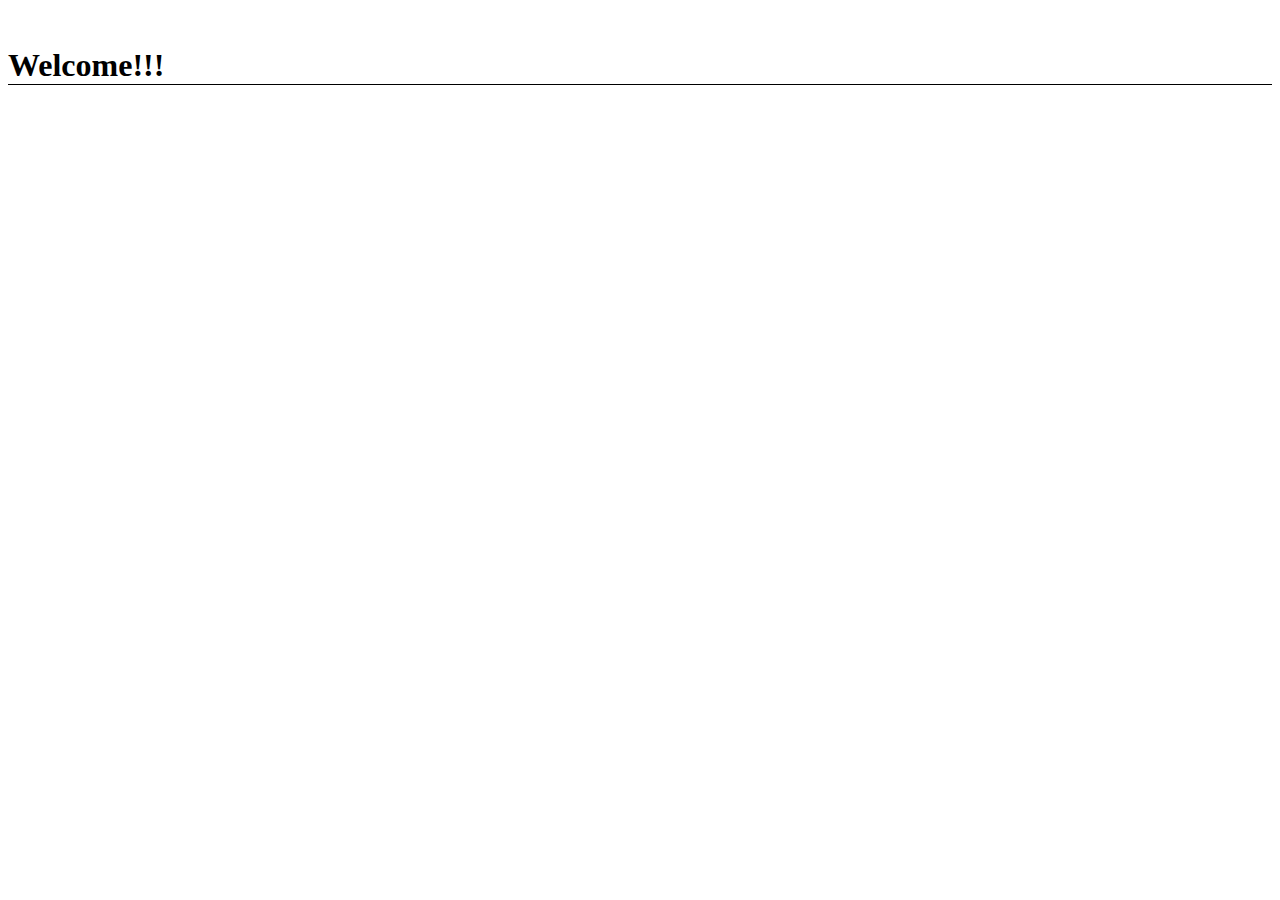
<file: src/main/resources/templates/index.html>
<!DOCTYPE html>
<html lang="en" xmlns:th="http://thymeleaf.org"
      xmlns:sec="http://www.thymeleaf.org/extras/spring-security">

<head th:insert="fragments.html :: headerfiles">
    <title>Accommodation</title>
</head>

<body >
<div th:insert="fragments.html :: nav"></div>
<br/>

<div class="container-fluid row">
    <div th:insert="fragments.html :: nav-left" class="col-2 container-fluid" ></div>
    <div class="col-10">
        <div class="container-fluid">
            <h1 style="border-bottom: 1px solid black">Welcome!!!</h1>
        </div>
    </div>

</div>


<footer th:insert="fragments.html :: footerfiles"></footer>

</body>
</html>
</file>
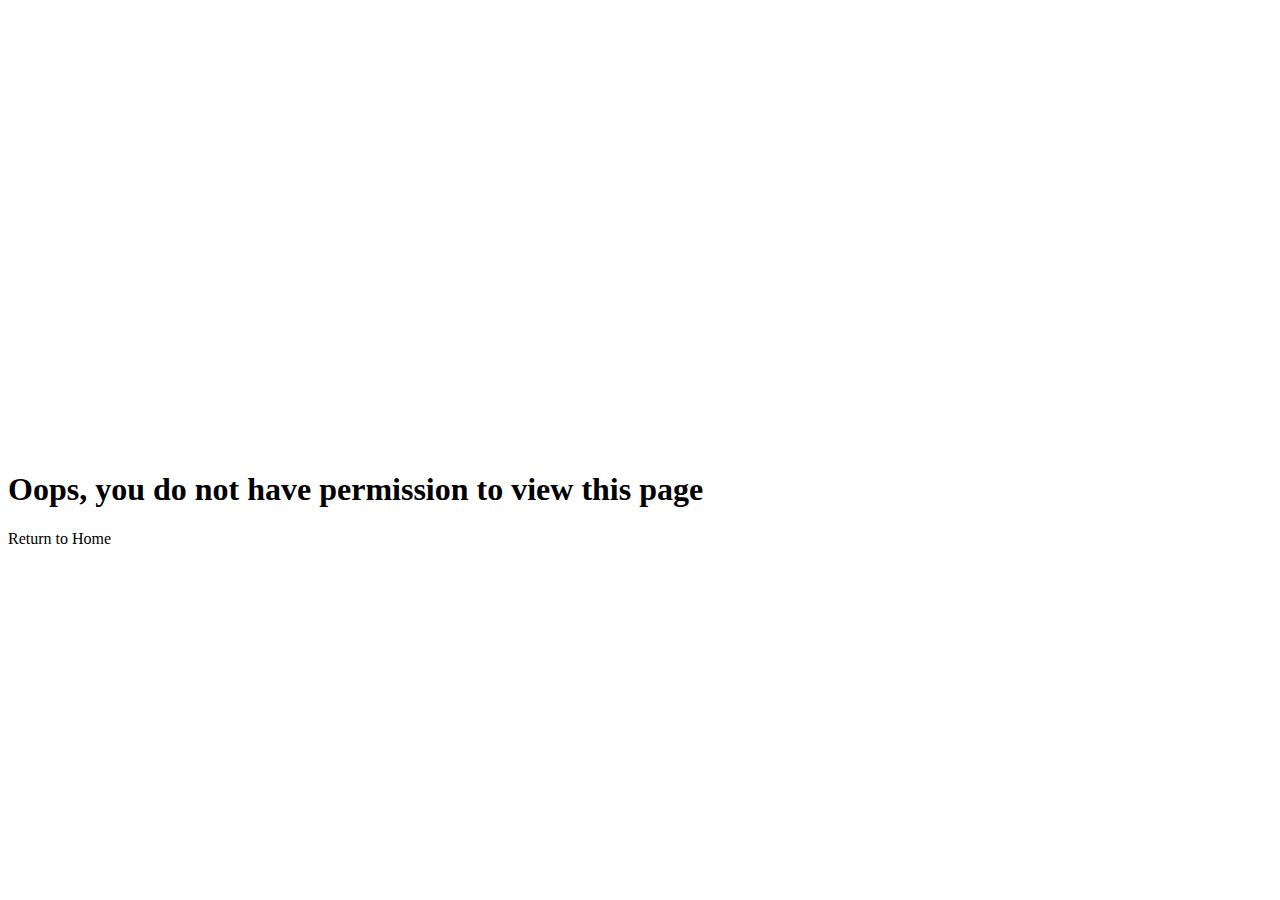
<file: src/main/resources/templates/access_denied.html>
<!DOCTYPE html>
<html lang="en" xmlns:th="http://thymeleaf.org"
      xmlns:sec="http://www.thymeleaf.org/extras/spring-security">

<head th:insert="fragments.html :: headerfiles">
    <title>Accommodation</title>
</head>

<body >
<div th:insert="fragments.html :: nav"></div>
<br/>

<div class="container-fluid row">
    <div class="col-10">
        <div style="position: absolute; top: 50%" class="container-fluid">
            <h1>Oops, you do not have permission to view this page</h1>
            Return to <a  th:href="@{/index}" class="btn btn-outline-success btnEdit">Home</a>
        </div>
    </div>

</div>


<footer th:insert="fragments.html :: footerfiles"></footer>

</body>
</html>
</file>
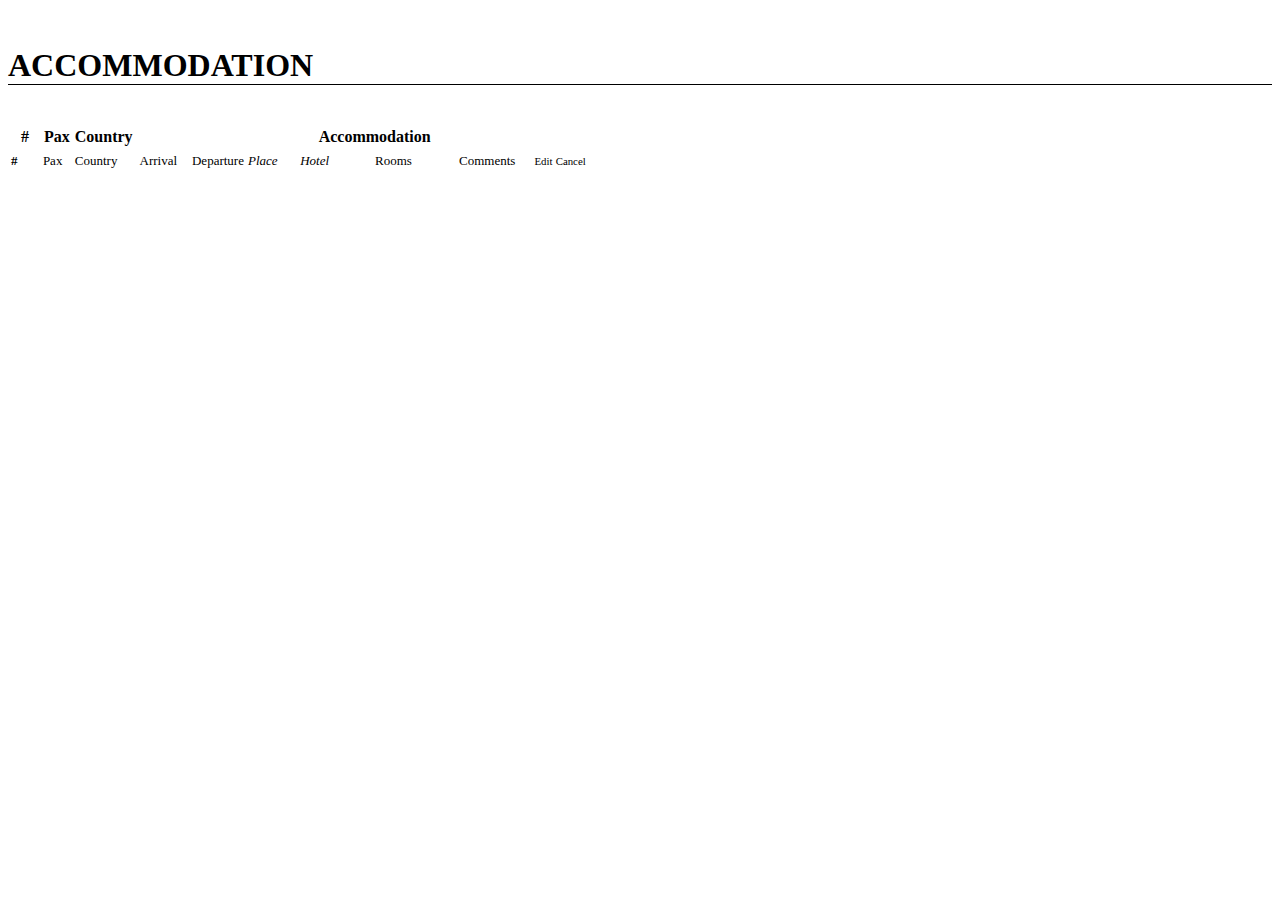
<file: src/main/resources/templates/tour_operator/accommodation/accommodation.html>
<!DOCTYPE html>
<html lang="en" xmlns:th="http://thymeleaf.org"
      xmlns:sec="http://www.thymeleaf.org/extras/spring-security">

<head th:insert="fragments.html :: headerfiles">
    <title>Accommodation</title>
</head>

<body >
<div th:insert="fragments.html :: nav"></div>
<br/>

<div class="container-fluid row">
    <div th:insert="fragments.html :: nav-left" class="col-2 container-fluid" ></div>
    <div class="col-10">
        <div class="container-fluid">
            <h1 style="border-bottom: 1px solid black">ACCOMMODATION</h1>
            <br/>
<!--            <a th:href="@{/to/accommodation/new}" class="btn btn-success">New application</a>-->
<!--            <button type="button" class="btn btn-primary" data-toggle="modal" data-target="#addModal" >New application</button>-->
            <div class="card">
                <div class="card-block">
                    <table class="table table-sm table-striped">
                        <thead>
                        <th style="width: 5%">#</th>
                        <th style="width: 5%">Pax</th>
                        <th style="width: 10%">Country</th>
                        <th>Accommodation</th>
                        </thead>
                        <tbody>
                            <tr th:each="claim: ${accommodations}" style="font-size: small">
                                <td th:text="${claim.key.groupNumber}" style="font-weight: bolder">#</td>
                                <td th:text="${claim.key.pax}">Pax</td>
                                <td th:text="${claim.key.country}">Country</td>
                                <td>
                                    <table class="table table-sm">
                                        <tr th:each="accom: ${claim.value}">
                                            <td th:text="${#dates.format(accom.arrival, 'dd/MMM/yyyy')}" style="width: 11%">Arrival</td>
                                            <td th:text="${#dates.format(accom.departure, 'dd/MMM/yyyy')}" style="width: 11%">Departure</td>
                                            <td th:text="${accom.place}" style="width: 11%; font-style: italic">Place</td>
                                            <td th:text="${accom.hotel}" style="width: 16%; font-style: italic">Hotel</td>
                                            <td th:text="${accom.rooms}" style="width: 18%">Rooms</td>
                                            <td th:text="${accom.comments}" style="width: 16%">Comments</td>
                                            <td style="width: 17%">
                                                <a th:href="@{'/to/accommodation/edit/' + ${accom.id}}" class="btn btn-outline-success btnEdit" style="font-size: smaller">Edit</a>
                                                <a th:href="@{'/to/accommodation/delete/' + ${accom.id}}" class="btn btn-outline-danger" style="font-size: smaller">Cancel</a>
                                            </td>
                                        </tr>
                                    </table>
                                </td>
                            </tr>
                            </span>
                        </tbody>
                    </table>
                </div>
            </div>
        </div>
    </div>

</div>


<footer th:insert="fragments.html :: footerfiles"></footer>

</body>
</html>
</file>
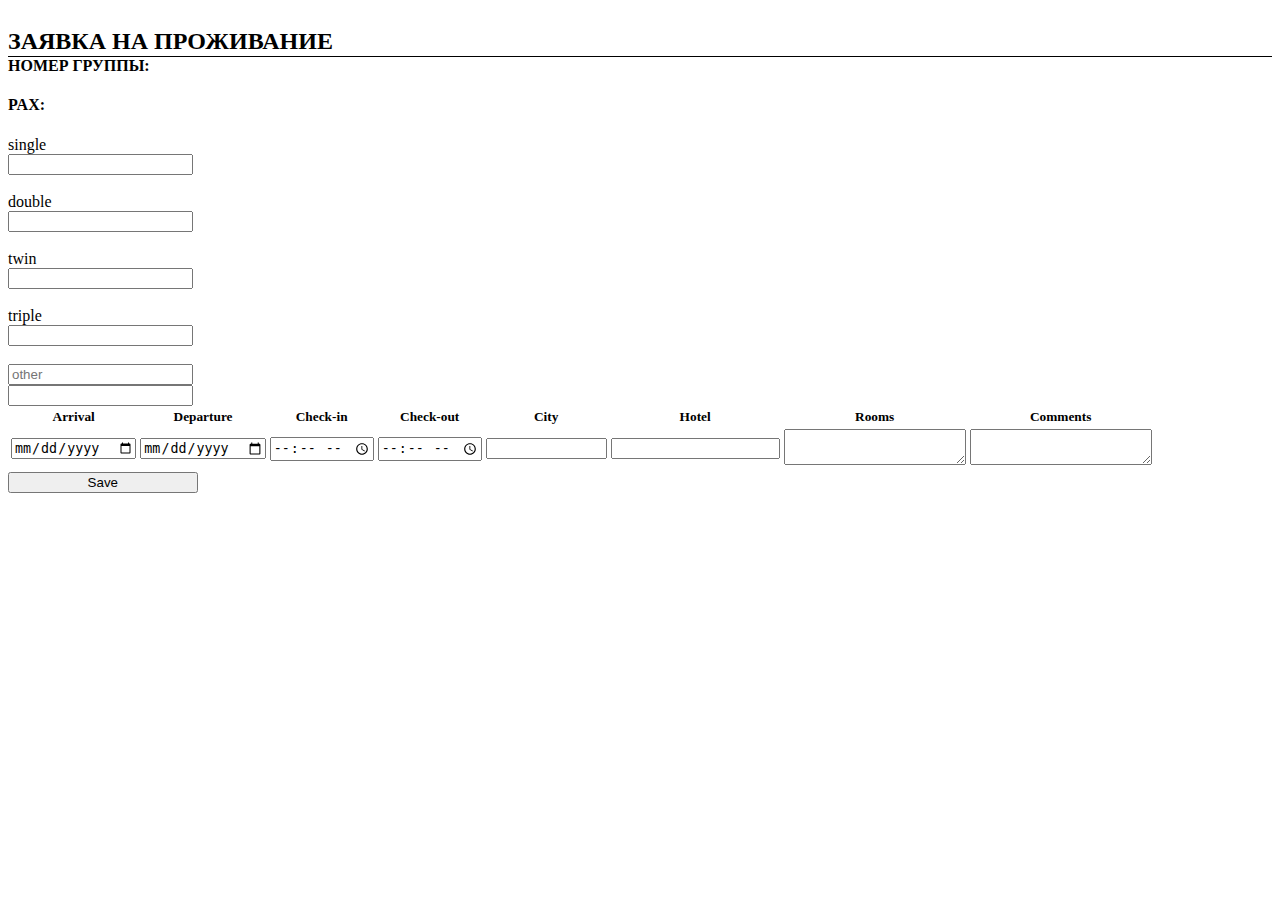
<file: src/main/resources/templates/tour_operator/accommodation/accommodation_claim_edit.html>
<!DOCTYPE html>
<html lang="en" xmlns:th="http://thymeleaf.org">

<head th:insert="fragments.html :: headerfiles">
    <title>Заявка на проживание</title>
</head>

<body>
<div th:insert="fragments.html :: nav"></div>
<br/>

<div class="container-fluid row">
    <div th:insert="fragments.html :: nav-left" class="col-2 container-fluid" ></div>
    <div class="col-10">
        <div style="border-bottom: 1px solid black">
            <label for="currentYear" style="font-size: x-large; font-weight: bold; display: inline-block">ЗАЯВКА НА ПРОЖИВАНИЕ &nbsp;</label>
            <input id="currentYear" th:value="${#dates.year(#dates.createNow())}"style="font-weight: bold; font-size: x-large; border: none; background-color: transparent" />
        </div>
        <div class="d-flex align-items-end flex-sm-column">
            <div class="p-1 row">
                <label for="groupNumber" style= "display: inline-block; font-weight: bold;">НОМЕР ГРУППЫ: &nbsp;</label>
                <h4 id="groupNumber" style="color: royalblue" th:text="${group.groupNumber}"></h4>
            </div>
            <div class="p-1 row">
                <label for="pax" style="display: inline-block; font-weight: bold">PAX: &nbsp;</label>
                <h4 id="pax" style="color: royalblue" th:text="${group.pax}"></h4>
            </div>
        </div>
        <form action="#" th:action="@{'/to/accommodation/save-all/' +${id}}" th:object="${claim}" method="post">
            <div class="d-flex flex-sm-row" style="width:fit-content">
                <div class="input-group input-group-sm mb-3" >
                    <div class="input-group-prepend">
                        <span class="input-group-text">single</span>
                    </div>
                    <input type="number" class="form-control" aria-label="single" aria-describedby="inputGroup-sizing-sm" id="single" th:field="*{sgl}"/>
                </div>&nbsp;&nbsp;

                <div class="input-group input-group-sm mb-3" >
                    <div class="input-group-prepend">
                        <span class="input-group-text">double</span>
                    </div>
                    <input type="number" class="form-control" aria-label="double" aria-describedby="inputGroup-sizing-sm" id="double" th:field="*{dbl}">
                </div>&nbsp;&nbsp;

                <div class="input-group input-group-sm mb-3" >
                    <div class="input-group-prepend">
                        <span class="input-group-text">twin</span>
                    </div>
                    <input type="number" class="form-control" aria-label="twin" aria-describedby="inputGroup-sizing-sm" id="twin" th:field="*{twn}">
                </div>&nbsp;&nbsp;

                <div class="input-group input-group-sm mb-3" >
                    <div class="input-group-prepend">
                        <span class="input-group-text">triple</span>
                    </div>
                    <input type="number" class="form-control" aria-label="triple" aria-describedby="inputGroup-sizing-sm" id="triple" th:field="*{trpl}">
                </div>&nbsp;&nbsp;

                <div class="input-group input-group-sm mb-3">
                    <div class="input-group-prepend">
                        <input type="text" class="input-group-text" placeholder="other" th:field="*{otherName}"/>
                    </div>
                    <input type="number" class="form-control" aria-label="other" aria-describedby="inputGroup-sizing-sm" id="other" th:field="*{other}">
                </div>
            </div>
            <table class="table table-striped table-sm">
                    <thead class="thead-dark" style="font-size: smaller">
                        <th>Arrival</th>
                        <th>Departure</th>
                        <th>Check-in</th>
                        <th>Check-out</th>
                        <th>City</th>
                        <th>Hotel</th>
                        <th>Rooms</th>
                        <th>Comments</th>
                    </thead>
                    <tbody>
                        <tr th:each="accom, itemStat: *{accommodationList}" th:with="checkIn='14:00'" style="font-size: smaller">
                            <td><input type="date" th:field="*{accommodationList[__${itemStat.index}__].arrivalInString}"/></td>
                            <td><input type="date" th:field="*{accommodationList[__${itemStat.index}__].departureInString}"/></td>
                            <td><input type="time" th:field="*{accommodationList[__${itemStat.index}__].checkIn}"/></td>
                            <td><input type="time" th:field="*{accommodationList[__${itemStat.index}__].checkOut}"/></td>
                            <td><input type="text" size="12" th:field="*{accommodationList[__${itemStat.index}__].place}"/></td>
                            <td><input type="text" size="18" th:field="*{accommodationList[__${itemStat.index}__].hotel}"/></td>
                            <td><textarea th:field="*{accommodationList[__${itemStat.index}__].rooms}"></textarea></td>
                            <td><textarea th:field="*{accommodationList[__${itemStat.index}__].comments}"></textarea></td>
                        </tr>
                    </tbody>
                </table>
                <button class="btn btn-lg btn-primary btn-block" type="submit" style="width: 15%">Save</button>
            </form>
    </div>
</div>

<footer th:insert="fragments.html :: footerfiles"></footer>

</body>
</html>
</file>
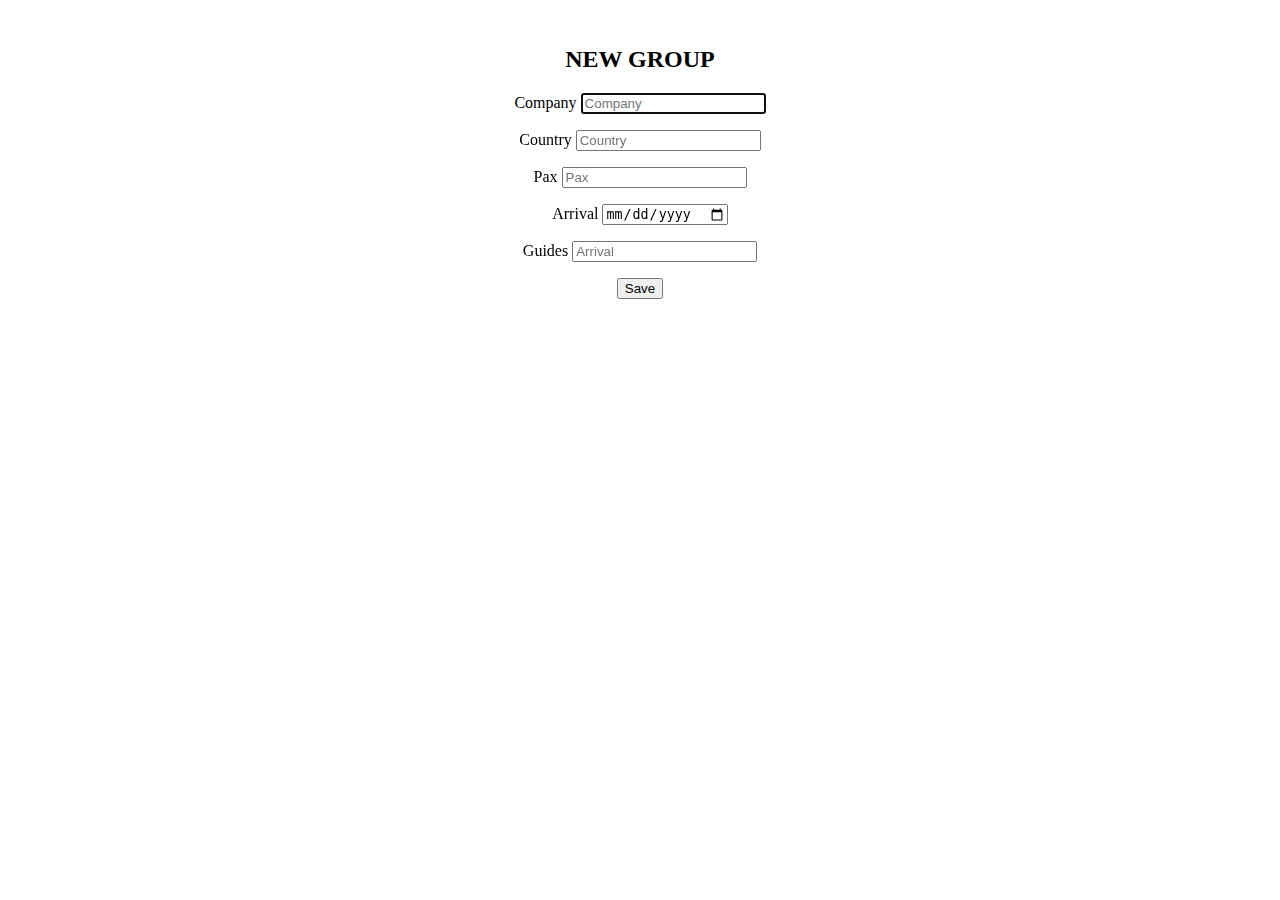
<file: src/main/resources/templates/tour_operator/group/group_new.html>
<!DOCTYPE html>
<html lang="en" xmlns:th="http://thymeleaf.org">

<head th:insert="fragments.html :: headerfiles">
    <title>Регистрация новой группы</title>
</head>

<body>
<div th:insert="fragments.html :: nav"></div>
<br/>

<div class="container-fluid row">
    <div th:insert="fragments.html :: nav-left" class="col-2 container-fluid" ></div>
    <div class="col-10">
        <div align="center">

            <form action="#" th:action="@{/to/groups/save}" th:object="${group}" method="post" style="width: 300px">
                <h2 class="form-signin-heading">NEW GROUP</h2>
                <p>
                    <label for="company" class="sr-only">Company</label>
                    <input type="text" id="company" name="company" class="form-control"
                           placeholder="Company" th:field="*{company}"required autofocus>
                </p>

                <p>
                    <label for="country" class="sr-only">Country</label>
                    <input type="text" id="country" name="country" class="form-control"
                           placeholder="Country" th:field="*{country}"required autofocus>
                </p>

                <p>
                    <label for="pax" class="sr-only">Pax</label>
                    <input type="text" id="pax" name="pax" class="form-control"
                           placeholder="Pax" th:field="*{pax}"required autofocus>
                </p>

                <p>
                    <label for="arrival" class="sr-only">Arrival</label>
                    <input type="date" id="arrival" name="arrival" class="form-control"
                           placeholder="Arrival" th:field="*{arrivalInString}"required autofocus>
                </p>

                <p>
                    <label for="guides" class="sr-only">Guides</label>
                    <input type="text" id="guides" name="guides" class="form-control"
                           placeholder="Arrival" th:field="*{guides}"required autofocus>
                </p>

                <button class="btn btn-lg btn-primary btn-block" type="submit">Save</button>
            </form>

        </div>
    </div>
</div>

<footer th:insert="fragments.html :: footerfiles"></footer>

</body>
</html>
</file>
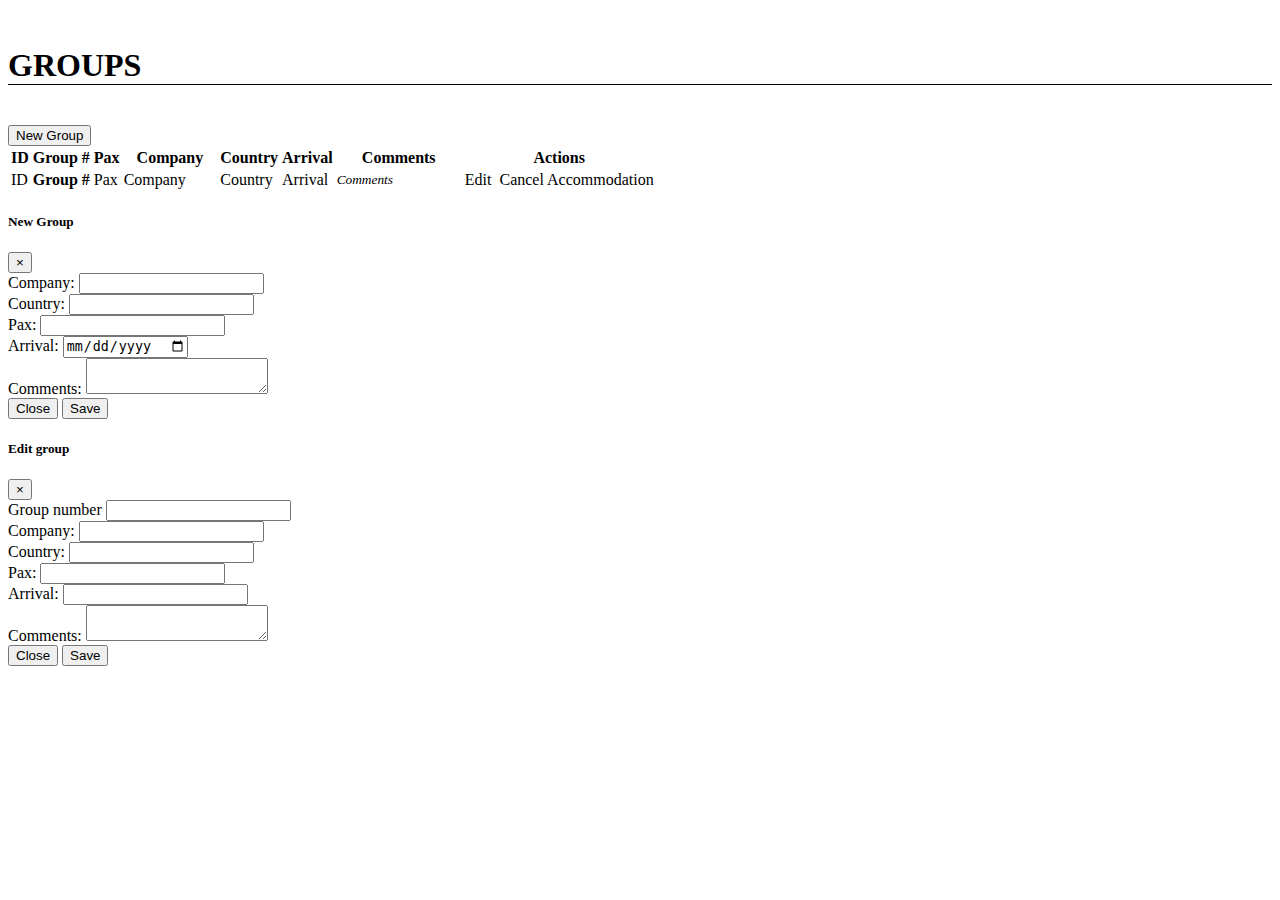
<file: src/main/resources/templates/tour_operator/group/groups.html>
<!DOCTYPE html>
<html lang="en" xmlns:th="http://thymeleaf.org"
      xmlns:sec="http://www.thymeleaf.org/extras/spring-security">

<head th:insert="fragments.html :: headerfiles">
    <title>Groups</title>
</head>

<body >
<div th:insert="fragments.html :: nav"></div>
<br/>

<div class="container-fluid row">
    <div th:insert="fragments.html :: nav-left" class="col-2 container-fluid" ></div>
    <div class="col-10">
        <div class="container-fluid">
            <h1 style="border-bottom: 1px solid black">GROUPS</h1>
            <br/>
            <!--            <a th:href="@{/to/groups/new}" class="btn btn-primary">New Group</a>-->
            <button type="button" class="btn btn-primary" data-toggle="modal" data-target="#addModal" >New Group</button>
            <div class="card">
                <div class="card-block">
                    <table class="table table-hover table-sm table-striped">
                        <thead class="thead-dark">
                        <th>ID</th>
                        <th>Group #</th>
                        <th>Pax</th>
                        <th style="width: 15%">Company</th>
                        <th>Country</th>
                        <th>Arrival</th>
                        <!--                        <th style="width: 15%">Guides</th>-->
                        <th style="width: 20%">Comments</th>
                        <th>Actions</th>
                        </thead>
                        <tbody>
                        <tr th:each="group: ${groups}"
                            th:style="${!group.isActive()} ? 'color:red'">
                            <td th:text="${group.id}">ID</td>
                            <td th:text="${group.groupNumber}" style="font-weight: bold">Group #</td>
                            <td th:text="${group.pax}">Pax</td>
                            <td th:text="${group.company }">Company</td>
                            <td th:text="${group.country}">Country</td>
                            <td th:text="${#dates.format(group.arrival, 'dd/MMM/yyyy')}">Arrival</td>
                            <!--                            <td th:text="${group.guides}" style="font-size: small">Guides</td>-->
                            <td th:text="${group.comments}" style="font-size: smaller; font-style: italic">Comments</td>
                            <td>
                                <a  th:href="@{'/to/groups/findById/' + ${group.id}}" class="btn btn-outline-success btnEdit">Edit</a>&nbsp;
                                <a th:href="@{'/to/groups/cancel/' + ${group.id}}" class="btn btn-outline-danger">Cancel</a>
                                <a th:href="@{'/to/accommodation/new/' + ${group.id}}" class="btn btn-outline-info">Accommodation</a>
                            </td>
                        </tr>
                        </tbody>
                    </table>
                </div>

            </div>
        </div>
    </div>

</div>


<!--ADD MODAL-->
<div class="modal fade" id="addModal" tabindex="-1" role="dialog" aria-labelledby="exampleModalLabel" aria-hidden="true">
    <form th:action="@{/to/groups/save}" method="post">
        <div class="modal-dialog" role="document">
            <div class="modal-content">
                <div class="modal-header">
                    <h5 class="modal-title" id="addModalLabel">New Group</h5>
                    <button type="button" class="close" data-dismiss="modal" aria-label="Close">
                        <span aria-hidden="true">&times;</span>
                    </button>
                </div>
                <div class="modal-body">
                    <div class="form-group">
                        <label for="company" class="col-form-label">Company:</label>
                        <input type="text" class="form-control" id="company" name="company">
                    </div>
                    <div class="form-group">
                        <label for="country" class="col-form-label">Country:</label>
                        <input type="text" class="form-control" id="country" name="country">
                    </div>
                    <div class="form-group">
                        <label for="pax" class="col-form-label">Pax:</label>
                        <input type="text" class="form-control" id="pax" name="pax">
                    </div>
                    <div class="form-group">
                        <label for="arrival" class="col-form-label">Arrival:</label>
                        <input type="date" class="form-control" id="arrival" name="arrivalInString">
                    </div>
                    <!--                    <div class="form-group">-->
                    <!--                        <label for="guides" class="col-form-label">Guides:</label>-->
                    <!--                        <input type="text" class="form-control" id="guides" name="guides">-->
                    <!--                    </div>-->
                    <div class="form-group">
                        <label for="comments" class="col-form-label">Comments:</label>
                        <textarea class="form-control" id="comments" name="comments"></textarea>
                    </div>

                </div>
                <div class="modal-footer">
                    <button type="button" class="btn btn-secondary" data-dismiss="modal">Close</button>
                    <button type="submit" class="btn btn-primary">Save</button>
                </div>
            </div>
        </div>
    </form>
</div>


<!--EDIT MODAL-->
<div class="modal fade" id="editModal" tabindex="-1" role="dialog" aria-labelledby="exampleModalLabel" aria-hidden="true">
    <form th:action="@{/to/groups/update}" method="put">
        <div class="modal-dialog" role="document">
            <div class="modal-content">
                <div class="modal-header">
                    <h5 class="modal-title" id="editModalLabel">Edit group</h5>
                    <button type="button" class="close" data-dismiss="modal" aria-label="Close">
                        <span aria-hidden="true">&times;</span>
                    </button>
                </div>
                <div class="modal-body">
                    <div class="form-group">
                        <input type="hidden" class="form-control" id="idEdit" name="id">
                    </div>
                    <div class="form-group">
                        <input type="hidden" class="form-control" id="dateCreatedEdit" name="dateCreatedInString">
                    </div>
                    <div class="form-group">
                        <label for="groupNumberEdit" class="col-form-label">Group number</label>
                        <input type="text" class="form-control" id="groupNumberEdit" name="groupNumber" readonly="readonly">
                    </div>
                    <div class="form-group">
                        <label for="companyEdit" class="col-form-label">Company:</label>
                        <input type="text" class="form-control" id="companyEdit" name="company">
                    </div>
                    <div class="form-group">
                        <label for="countryEdit" class="col-form-label">Country:</label>
                        <input type="text" class="form-control" id="countryEdit" name="country">
                    </div>
                    <div class="form-group">
                        <label for="paxEdit" class="col-form-label">Pax:</label>
                        <input type="text" class="form-control" id="paxEdit" name="pax">
                    </div>
                    <div class="form-group">
                        <label for="arrivalEdit" class="col-form-label">Arrival:</label>
                        <input type="text" class="form-control margin-bottom-20" id="arrivalEdit" name="arrivalInString">
                    </div>
                    <!--                    <div class="form-group">-->
                    <!--                        <label for="guidesEdit" class="col-form-label">Guides:</label>-->
                    <!--                        <input type="text" class="form-control" id="guidesEdit" name="guides">-->
                    <!--                    </div>-->
                    <div class="form-group">
                        <label for="commentsEdit" class="col-form-label">Comments:</label>
                        <textarea class="form-control" id="commentsEdit" name="comments"></textarea>
                    </div>

                </div>
                <div class="modal-footer">
                    <button type="button" class="btn btn-secondary" data-dismiss="modal">Close</button>
                    <button type="submit" class="btn btn-primary">Save</button>
                </div>
            </div>
        </div>
    </form>
</div>



<footer th:insert="fragments.html :: footerfiles"></footer>

</body>
</html>
</file>
